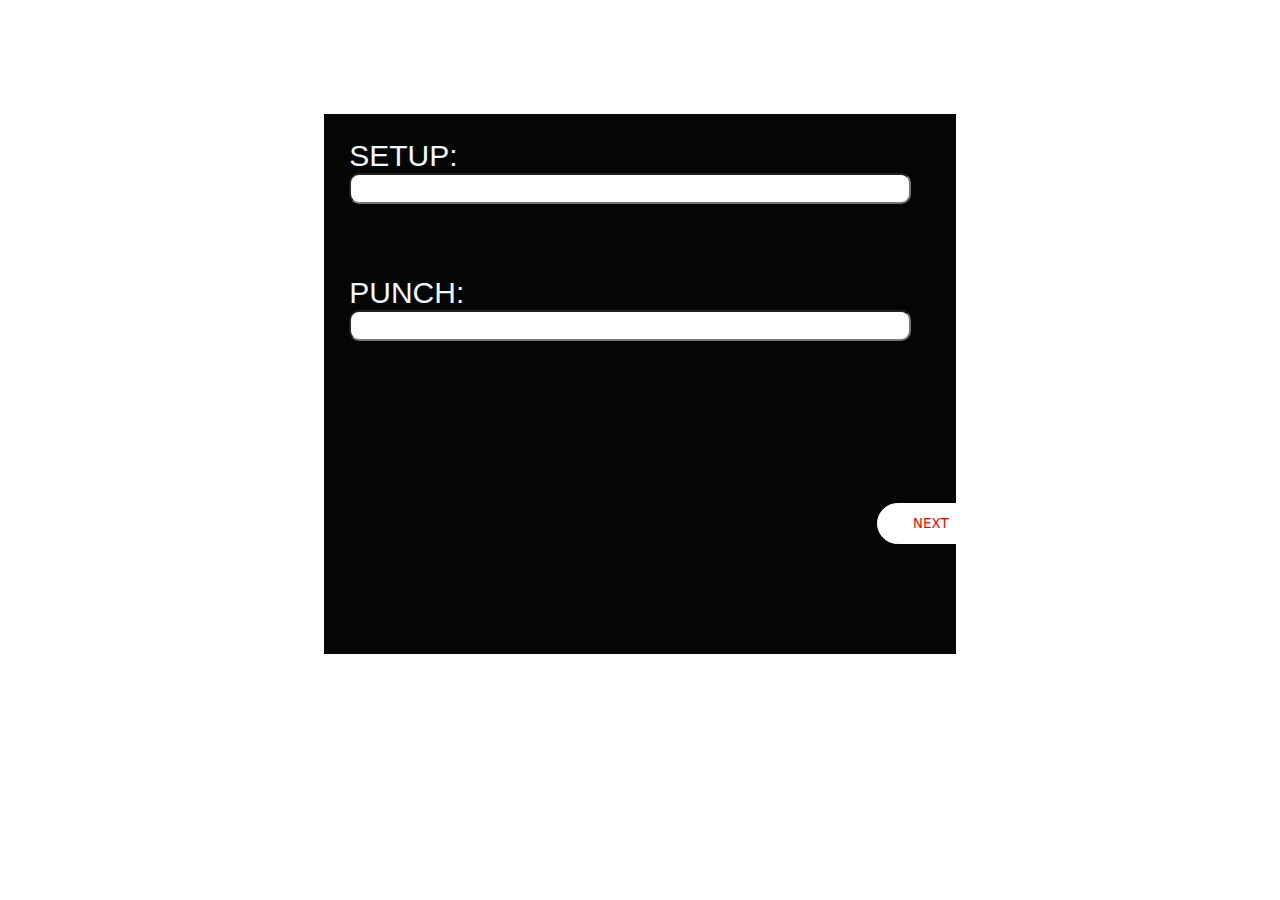
<file: Jokes/index.html>
<!DOCTYPE html>
<html lang="en">

<head>
    <meta charset="UTF-8">
    <meta http-equiv="X-UA-Compatible" content="IE=edge">
    <meta name="viewport" content="width=device-width, initial-scale=1.0">
    <title>Jokes Api</title>
    <link rel="stylesheet" href="style.css">
</head>

<body>
    <div class="main-box">
        <section class="text">
            <label>SETUP:</label><br>
            <input type="text" id="setup"><br><br><br><br><br>
            <label>PUNCH:</label><br>
            <input type="text" id="punch"><br><br><br><br><br><br><br><br><br><br>
            <button type="button" style="color:red" onclick="add()" class="ctn">NEXT</button>
        </section>
    </div>
    <script src="index.js"></script>
</body>

</html>
</file>
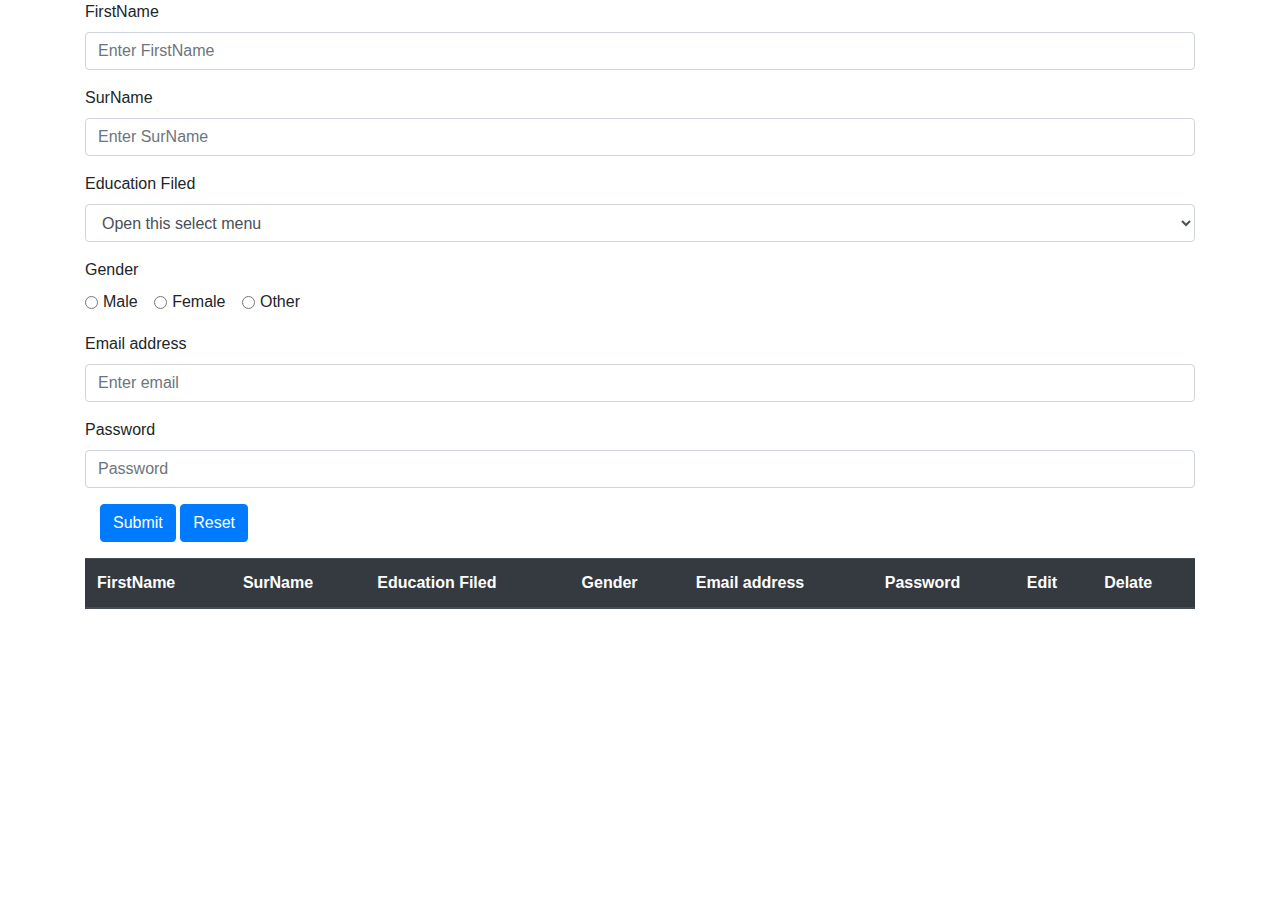
<file: CRUD operation/we2.html>
<!DOCTYPE html>
<html lang="en">
<head>
    <meta charset="UTF-8">
    <meta http-equiv="X-UA-Compatible" content="IE=edge">
    <meta name="viewport" content="width=device-width, initial-scale=1.0">
    <link rel="stylesheet" href="https://stackpath.bootstrapcdn.com/bootstrap/4.3.1/css/bootstrap.min.css" integrity="sha384-ggOyR0iXCbMQv3Xipma34MD+dH/1fQ784/j6cY/iJTQUOhcWr7x9JvoRxT2MZw1T" crossorigin="anonymous">
    <script src="https://code.jquery.com/jquery-3.3.1.slim.min.js" integrity="sha384-q8i/X+965DzO0rT7abK41JStQIAqVgRVzpbzo5smXKp4YfRvH+8abtTE1Pi6jizo" crossorigin="anonymous"></script>
    <script src="https://cdnjs.cloudflare.com/ajax/libs/popper.js/1.14.7/umd/popper.min.js" integrity="sha384-UO2eT0CpHqdSJQ6hJty5KVphtPhzWj9WO1clHTMGa3JDZwrnQq4sF86dIHNDz0W1" crossorigin="anonymous"></script>
    <script src="https://stackpath.bootstrapcdn.com/bootstrap/4.3.1/js/bootstrap.min.js" integrity="sha384-JjSmVgyd0p3pXB1rRibZUAYoIIy6OrQ6VrjIEaFf/nJGzIxFDsf4x0xIM+B07jRM" crossorigin="anonymous"></script>
    <title>Document</title>
</head>

    <body>
            <div class="container">
            <form class="form-horizontal" name="contact-form">

                <div class="form-group">
                    <label for="exampleInputFname1">FirstName</label>
                    <input type="email" class="form-control" id="exampleInputFname1" aria-describedby="nameHelp" placeholder="Enter FirstName">
                </div>

                <div class="form-group">
                    <label for="exampleInputlname1">SurName</label>
                    <input type="email" class="form-control" id="exampleInputlname1" aria-describedby="nameHelp" placeholder="Enter SurName">
                </div>


                <div class="form-group">
                    <label for="exampleInputlfiled">Education Filed</label> 
                    <select class="form-control" id="exampleInputlfiled">
                        <!-- <option selected disabled hidden>Open this select menu</option> -->
                        <option selected>Open this select menu</option>
                        <option value="Information Technology">Information Technology</option>
                        <option value="Computer Engineering">Computer Engineering</option>
                        <option value="Chemical Engineering">Chemical Engineering</option>
                        <option value="Civil Engineering">Civil Engineering</option>
                        <option value="Mechanical Engineering">Mechanical Engineering</option>
                        <option value="Automobile Engineering">Automobile Engineering</option>
                    </select>
            </div>

            <div class="form-group">
                <label for="exampleInputlgender"> Gender </label><br>
                <div class="form-check form-check-inline">
                    <input class="form-check-input" type="radio" name="inlineRadioOptions" id="inlineRadio1" value="Male">
                    <label class="form-check-label" for="inlineRadio1">Male</label>
                </div>
                <div class="form-check form-check-inline">
                    <input class="form-check-input" type="radio" name="inlineRadioOptions" id="inlineRadio2" value="Female">
                    <label class="form-check-label" for="inlineRadio1">Female</label>
                </div>
                <div class="form-check form-check-inline">
                    <input class="form-check-input" type="radio" name="inlineRadioOptions" id="inlineRadio3" value="Other">
                    <label class="form-check-label" for="inlineRadio1">Other</label>
                </div>
            </div>

                <div class="form-group">
                <label for="exampleInputEmail1">Email address</label>
                <input type="email" class="form-control" id="exampleInputEmail1" aria-describedby="emailHelp" placeholder="Enter email">
                </div>

                <div class="form-group">
                <label for="exampleInputPassword1">Password</label>
                <input type="password" class="form-control" id="exampleInputPassword1" placeholder="Password">
                </div>

                <div class="form-group">        
                    <div class="col-sm-offset-2 col-sm-10">
                <button type="button" class="btn btn-primary" onclick="myfunction()" >Submit</button>
                <button type="reset" class="btn btn-primary">Reset</button>

            </div>  
            </div>
            </form>
            </div>

            <div>   
                <h1 id="uiop"></h1>
            </div>

            <div class="container">
            <table class="table">
                    <thead class="thead-dark">  
                    <tr>
                        <th>FirstName</th>
                        <th>SurName</th>
                        <th>Education Filed</th>
                        <th>Gender</th>
                        <th>Email address</th>
                        <th>Password</th>
                        <th>Edit</th>
                        <th>Delate</th>
                    </tr>
                    </thead>
                    <tbody id="UIO">
                    
                    </tbody>
            </table>
            </div>

        <script src="Page1.js"></script>


        <h1 id="kl"></h1>

    </body>
</html>
</file>
<file: Jokes/style.css>
.main-box {
  height: 60vh;
  width: 50%;
  background-color: rgb(4, 5, 5);
  margin-left: 25%;
  margin-top: 9%;
}
.text {
  padding-top: 4%;
  padding-left: 4%;
}
.text label {
  font-size: 30px;
  color: aliceblue;
  font-family: "Lucida Sans", "Lucida Sans Regular", "Lucida Grande",
    "Lucida Sans Unicode", Geneva, Verdana, sans-serif;
}
.text input {
  padding: 1%;
  border-radius: 10px;
  width: 90%;
}

.ctn {
  padding: 12px 35px;
  border: 1px solid white;
  color: rgb(4, 3, 3);
  border-radius: 30px;
  font-family: system-ui, -apple-system, BlinkMacSystemFont, "Segoe UI", Roboto,
    Oxygen, Ubuntu, Cantarell, "Open Sans", "Helvetica Neue", sans-serif;
  background: white;
  margin-left: 87%;
}
.ctn:hover {
  border: 1px solid #fefdfc;
  background: black;
  transition: 0.5s;
  color: white;
}
</file>
